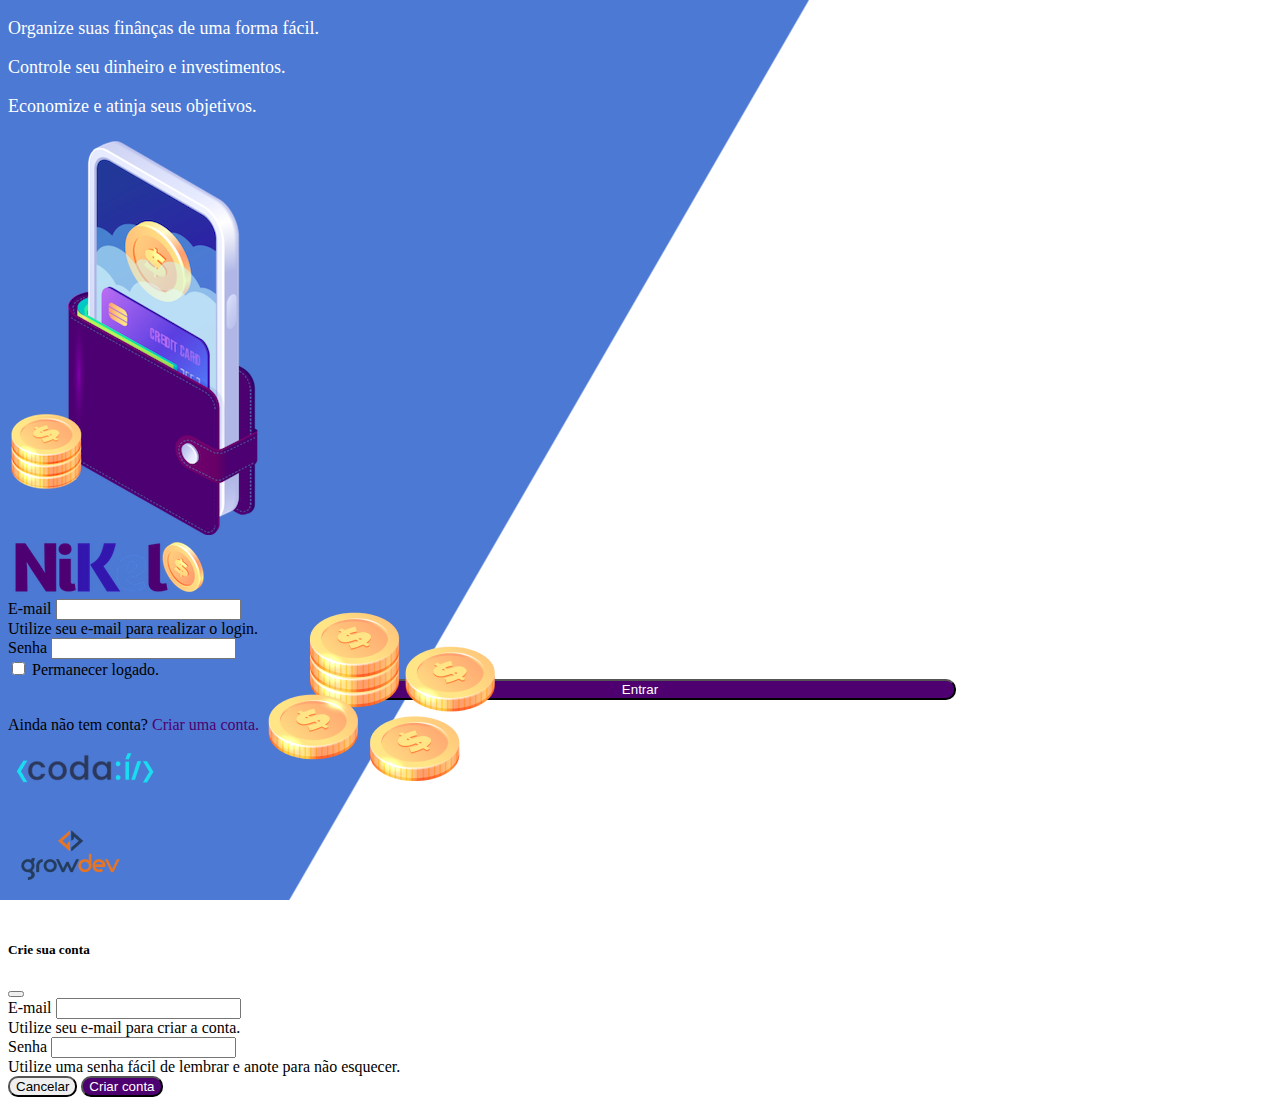
<file: public/index.html>
<!DOCTYPE html>
<html lang="pt">
<head>
    <meta charset="UTF-8">
    <meta http-equiv="X-UA-Compatible" content="IE=edge">
    <meta name="viewport" content="width=device-width, initial-scale=1.0">
    <title>Nikel</title>
    <link href="https://cdn.jsdelivr.net/npm/bootstrap@5.2.0/dist/css/bootstrap.min.css" rel="stylesheet" integrity="sha384-gH2yIJqKdNHPEq0n4Mqa/HGKIhSkIHeL5AyhkYV8i59U5AR6csBvApHHNl/vI1Bx" crossorigin="anonymous">
    <link rel="stylesheet" href="./css/style.css">
</head>
<body id="login">
    <main>
        <div class="container">
            <div class="row vh-100">
                <div class="col d-flex justify-content-center my-5 flex-column">
                    <div class="text-login">
                        <p>Organize suas finânças de uma forma fácil.</p>
                        <p>Controle seu dinheiro e investimentos.</p>
                        <p>Economize e atinja seus objetivos.</p>
                    </div>
                    <div class="text-center">
                        <img src="./assets/images/pocket.png" alt="image pocket" class="img-fluid" srcset="">
                        <img src="./assets/images/coins.png" alt="image coins" class="img-fluid d-none d-md-inline coins" srcset="">
                    </div>
                </div>
                <div class="col d-flex justify-content-center my-5 flex-column">
                    <div class="container">
                        <div class="row">
                            <div class="col">
                                <div class="text-center mb-3">
                                    <img src="./assets/images/nikel-logo.png" alt="logo nikel" class="img-fluid" srcset="">
                                </div>
                            </div>
                        </div>
                        <div class="row">
                            <div class="col">
                                <form id="login-form">
                                    <div class="mb-3">
                                      <label for="email-input" class="form-label">E-mail</label>
                                      <input type="email" class="form-control" id="email-input" aria-describedby="emailHelp">
                                      <div id="emailHelp" class="form-text">Utilize seu e-mail para realizar o login.</div>
                                    </div>
                                    <div class="mb-3">
                                      <label for="password-input" class="form-label">Senha</label>
                                      <input type="password" class="form-control" id="password-input">
                                    </div>
                                    <div class="mb-3 form-check">
                                      <input type="checkbox" class="form-check-input" id="session-check">
                                      <label class="form-check-label" for="session-check">Permanecer logado.</label>
                                    </div>
                                    <button type="submit" class="btn button-login">Entrar</button>
                                  </form>
                            </div>
                        </div>
                        <div class="row">
                            <div class="col">
                                <p id="link-conta" class="text-center mt-2 form-text" data-bs-toggle="modal" data-bs-target="#register-modal">Ainda não tem conta? <span class="link-default">Criar uma conta.</span> </p>
                            </div>
                        </div>
                        <div class="row">
                            <div class="col">
                               <div class="text-center mt-5">
                                <img src="./assets/images/codai-logo.png" alt="logo codai" srcset="">
                               </div>
                            </div>
                        </div>
                        <div class="row">
                            <div class="col">
                               <div class="text-center">
                                <img src="./assets/images/growdev-logo.png" alt="logo growdev" srcset="">
                               </div>
                            </div>
                        </div>
                    </div>
                </div>
            </div>
        </div>  
  <!-- Modal -->
  <div class="modal fade" id="register-modal" tabindex="-1" aria-labelledby="exampleModalLabel" aria-hidden="true">
    <div class="modal-dialog">
      <div class="modal-content">
        <div class="modal-header">
          <h5 class="modal-title" id="exampleModalLabel">Crie sua conta</h5>
          <button type="button" class="btn-close" data-bs-dismiss="modal" aria-label="Close"></button>
        </div>
        <form id="create-form">
        <div class="modal-body">
                  <div class="mb-3">
                  <label for="email-create-input" class="form-label">E-mail</label>
                  <input type="email" class="form-control" id="email-create-input" aria-describedby="emailHelp" required>
                  <div id="emailHelp" class="form-text">Utilize seu e-mail para criar a conta.</div>
                </div>
                <div class="mb-3">
                  <label for="password-create-input" class="form-label">Senha</label>
                  <input type="password" class="form-control" id="password-create-input" required>
                  <div id="emailHelp" class="form-text">Utilize uma senha fácil de lembrar e anote para não esquecer.</div>
                </div>
        </div>
        <div class="modal-footer">
          <button type="button" class="btn btn-secondary button-cancel" data-bs-dismiss="modal">Cancelar</button>
          <button type="submit" class="btn button-default">Criar conta</button>
        </div>
    </form>
      </div>
    </div>
  </div>
    </main>
    <script src="https://cdn.jsdelivr.net/npm/bootstrap@5.2.0/dist/js/bootstrap.bundle.min.js" integrity="sha384-A3rJD856KowSb7dwlZdYEkO39Gagi7vIsF0jrRAoQmDKKtQBHUuLZ9AsSv4jD4Xa" crossorigin="anonymous"></script>
    <script src="./js/index.js"></script>
</body>
</html>
</file>
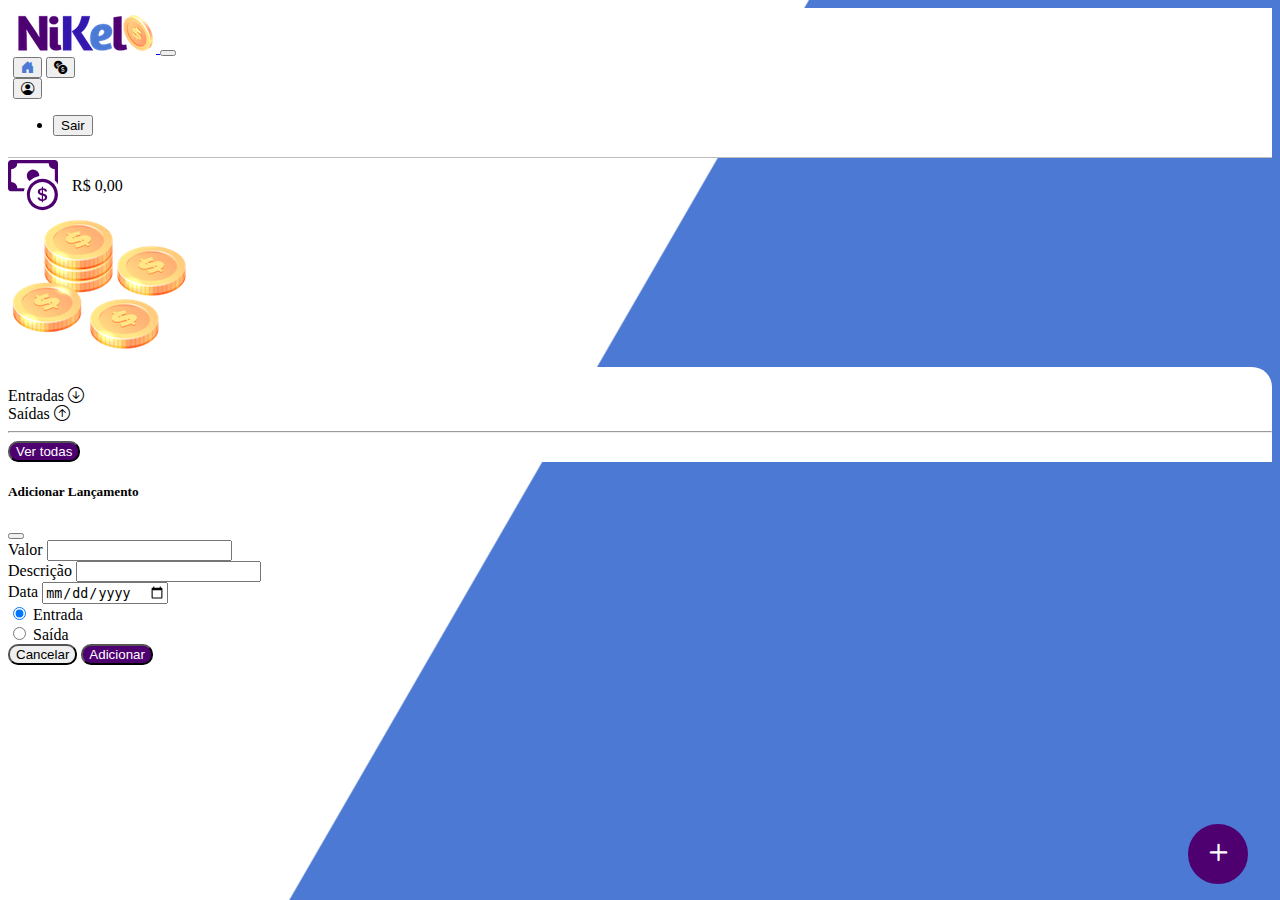
<file: public/home.html>
<!DOCTYPE html>
<html lang="pt">
<head>
    <meta charset="UTF-8">
    <meta http-equiv="X-UA-Compatible" content="IE=edge">
    <meta name="viewport" content="width=device-width, initial-scale=1.0">
    <title>Nikel - Home</title>
    <link href="https://cdn.jsdelivr.net/npm/bootstrap@5.2.0/dist/css/bootstrap.min.css" rel="stylesheet" integrity="sha384-gH2yIJqKdNHPEq0n4Mqa/HGKIhSkIHeL5AyhkYV8i59U5AR6csBvApHHNl/vI1Bx" crossorigin="anonymous">
    <link rel="stylesheet" href="https://cdn.jsdelivr.net/npm/bootstrap-icons@1.9.1/font/bootstrap-icons.css">
    <link rel="stylesheet" href="./css/style.css">
</head>
<body id="app">
    <header>
        <nav class="navbar navbar-expand navbar-white bg-white">
            <div class="container-fluid">
              <a class="navbar-brand" href="#">
                <img src="./assets/images/nikel-small-logo.png" alt="logo nikel" class="img-fluid" srcset="">
            </a>
              <button class="navbar-toggler" type="button" data-bs-toggle="collapse" data-bs-target="#navbarSupportedContent" aria-controls="navbarSupportedContent" aria-expanded="false" aria-label="Toggle navigation">
                <span class="navbar-toggler-icon"></span>
              </button>
              <div class="collapse navbar-collapse justify-content-end" id="navbarSupportedContent">
                <div class="d-flex menu">
                    <a href="home.html"><button class="btn" type="button"><i class="bi bi-house-door-fill fs-4 color-secondary"></i></button></a>
                    <a href="transactions.html"><button class="btn" type="button"><i class="bi bi-currency-exchange fs-4"></i></button></a>
                    
                    <div class="dropdown">
                        <button class="btn" type="button" data-bs-toggle="dropdown" aria-expanded="false"><i class="bi bi-person-circle fs-4"></i></i></button>
                        <ul class="dropdown-menu logout">
                          <li><button class="dropdown-item" id="button-logout">Sair</button></li>
                        </ul>
                      </div>
                </div>
              </div>
            </div>
          </nav>
    </header>
    <main>
        <div class="container-lg">
            <div class="row">
                <div class="col d-flex mt-4 justify-content-start align-items-center">
                    <i class="bi bi-cash-coin color-primary icon-detail"></i>
                    <span class="fs-2" id="total">R$ 0,00</span>
                </div>
                <div class="col d-flex mt-4 justify-content-end">
                    <div class="text-center">
                        <img src="./assets/images/coins-small.png" alt="image coins" srcset="">
                    </div>
                </div>
            </div>
            <div class="row">
              <div class="col-12 info shadow-lg">
                <div class="container">
                  <div class="row">
                    <div class="col-6">
                      <span class="fs-4">Entradas <i class="bi bi-arrow-down-circle fs-2 align-middle"></i></span> 
                    </div>
                    <div class="col-6">
                      <span class="fs-4">Saídas <i class="bi bi-arrow-up-circle fs-2 align-middle"></i></span>
                    </div>
                    <div class="col-12 my-2">
                      <hr>
                    </div>
                  </div>
                  <div class="row">
                    <div class="col-6">
                    <div class="container p-0" id="cash-in-list">
                     
                    </div>
                    </div>
                    <div class="col-6">
                      <div class="container p-0" id="cash-out-list">
                        
                      </div>
                    </div>
                    <div class="col-12 mb-4">
                      <button type="button" class="btn button-default" id="transactions-button">Ver todas</button>
                    </div>
                  </div>                 
              </div>
            </div>
          </div>
            <button class="btn button-float" data-bs-toggle="modal" data-bs-target="#transaction-modal"><i class="bi bi-plus"></i></button>
        </div> 

        <!-- Modal -->
        <div class="modal fade" id="transaction-modal" tabindex="-1" aria-labelledby="exampleModalLabel" aria-hidden="true">
          <div class="modal-dialog">
            <div class="modal-content">
              <div class="modal-header">
                <h5 class="modal-title" id="exampleModalLabel">Adicionar Lançamento</h5>
                <button type="button" class="btn-close" data-bs-dismiss="modal" aria-label="Close"></button>
              </div>
              <form id="transaction-form">
              <div class="modal-body">
                        <div class="mb-3">
                        <label for="value-input" class="form-label">Valor</label>
                        <input type="number" step="any" class="form-control" id="value-input" aria-describedby="emailHelp" required>
                      </div>
                      <div class="mb-3">
                        <label for="description-input" class="form-label">Descrição</label>
                        <input type="text" class="form-control" id="description-input" required>
                      </div>
                      <div class="mb-3">
                        <label for="date-input" class="form-label">Data</label>
                        <input type="date" class="form-control" id="date-input" required>
                      </div>
                      <div class="mb-3">
                        <div class="form-check form-check-inline">
                          <input class="form-check-input" type="radio" name="type-input" id="inlineRadio1" value="1" checked>
                          <label class="form-check-label" for="inlineRadio1">Entrada</label>
                        </div>
                        <div class="form-check form-check-inline">
                          <input class="form-check-input" type="radio" name="type-input" id="inlineRadio2" value="2">
                          <label class="form-check-label" for="inlineRadio2">Saída</label>
                        </div>
                      </div>
              </div>
              <div class="modal-footer">
                <button type="button" class="btn btn-secondary button-cancel" data-bs-dismiss="modal">Cancelar</button>
                <button type="submit" class="btn button-default">Adicionar</button>
              </div>
          </form>
            </div>
          </div>
        </div>
   </main>
    <script src="https://cdn.jsdelivr.net/npm/bootstrap@5.2.0/dist/js/bootstrap.bundle.min.js" integrity="sha384-A3rJD856KowSb7dwlZdYEkO39Gagi7vIsF0jrRAoQmDKKtQBHUuLZ9AsSv4jD4Xa" crossorigin="anonymous"></script>
    <script src="./js/home.js"></script>
</body>
</html>
</file>
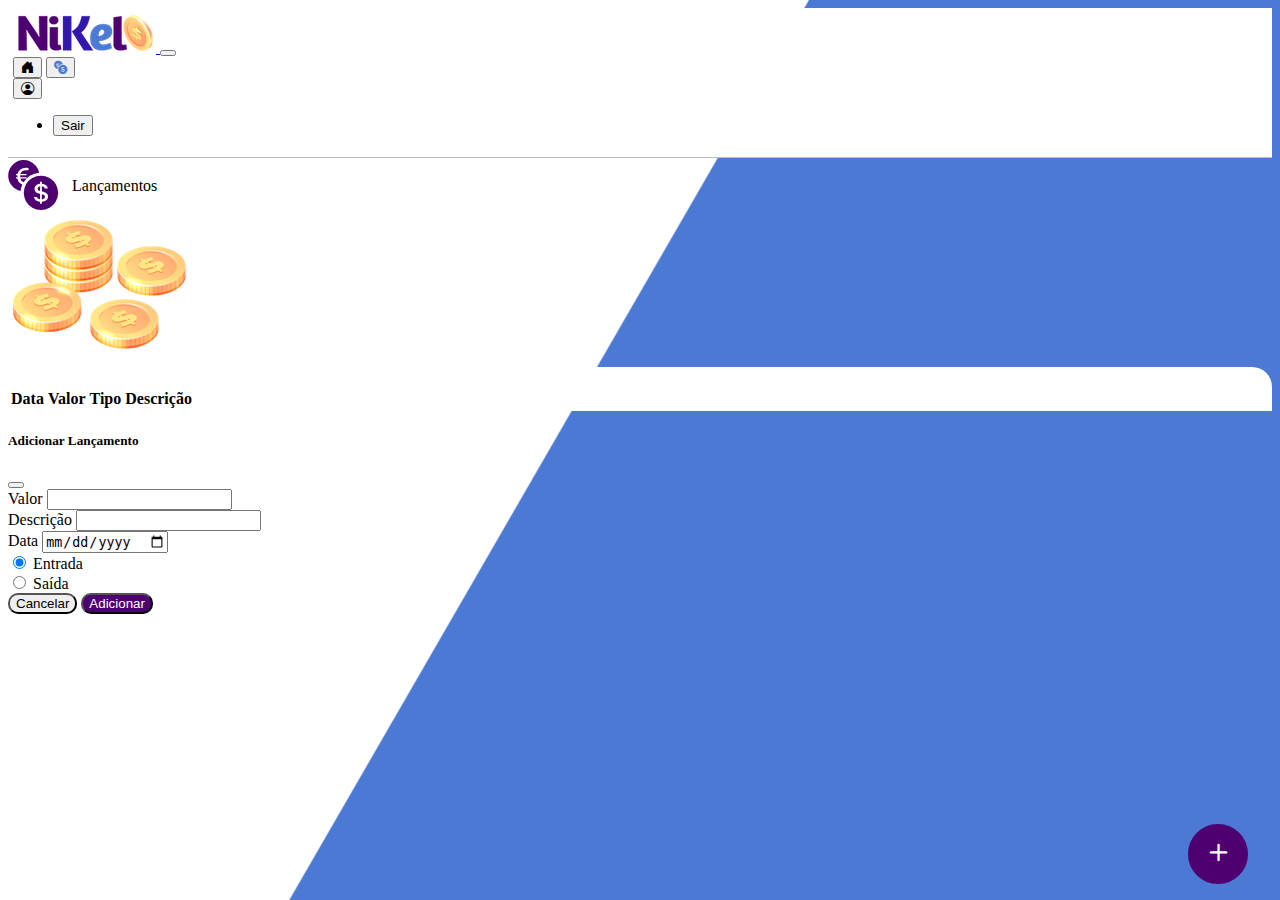
<file: public/transactions.html>
<!DOCTYPE html>
<html lang="pt">
<head>
    <meta charset="UTF-8">
    <meta http-equiv="X-UA-Compatible" content="IE=edge">
    <meta name="viewport" content="width=device-width, initial-scale=1.0">
    <title>Nikel - Lançamentos</title>
    <link href="https://cdn.jsdelivr.net/npm/bootstrap@5.2.0/dist/css/bootstrap.min.css" rel="stylesheet" integrity="sha384-gH2yIJqKdNHPEq0n4Mqa/HGKIhSkIHeL5AyhkYV8i59U5AR6csBvApHHNl/vI1Bx" crossorigin="anonymous">
    <link rel="stylesheet" href="https://cdn.jsdelivr.net/npm/bootstrap-icons@1.9.1/font/bootstrap-icons.css">
    <link rel="stylesheet" href="./css/style.css">
</head>
<body id="app">
    <header>
        <nav class="navbar navbar-expand navbar-white bg-white">
            <div class="container-fluid">
              <a class="navbar-brand" href="#">
                <img src="./assets/images/nikel-small-logo.png" alt="logo nikel" class="img-fluid" srcset="">
            </a>
              <button class="navbar-toggler" type="button" data-bs-toggle="collapse" data-bs-target="#navbarSupportedContent" aria-controls="navbarSupportedContent" aria-expanded="false" aria-label="Toggle navigation">
                <span class="navbar-toggler-icon"></span>
              </button>
              <div class="collapse navbar-collapse justify-content-end" id="navbarSupportedContent">
                <div class="d-flex menu">
                    <a href="home.html"><button class="btn" type="button"><i class="bi bi-house-door-fill fs-4"></i></button></a>
                    <a href="transactions.html"><button class="btn" type="button"><i class="bi bi-currency-exchange fs-4 color-secondary"></i></button></a>
                    
                    <div class="dropdown">
                        <button class="btn" type="button" data-bs-toggle="dropdown" aria-expanded="false"><i class="bi bi-person-circle fs-4"></i></i></button>
                        <ul class="dropdown-menu logout">
                          <li><button class="dropdown-item" id="button-logout">Sair</button></li>
                        </ul>
                      </div>
                </div>
              </div>
            </div>
          </nav>
    </header>
    <main>
        <div class="container-lg">
            <div class="row">
                <div class="col d-flex mt-4 justify-content-start align-items-center">
                    <i class="bi bi-currency-exchange color-primary icon-detail"></i>
                    <span class="fs-2">Lançamentos</span>
                </div>
                <div class="col d-flex mt-4 justify-content-end">
                    <div class="text-center">
                        <img src="./assets/images/coins-small.png" alt="image coins" srcset="">
                    </div>
                </div>
            </div>
            <div class="row">
              <div class="col-12 info shadow-lg">
                <div class="container">
                  <div class="row">
                    <div class="col">
                        <table class="table">
                            <thead>
                              <tr>
                                <th scope="col">Data</th>
                                <th scope="col">Valor</th>
                                <th scope="col">Tipo</th>
                                <th scope="col">Descrição</th>
                              </tr>
                            </thead>
                            <tbody id="transactions-list">
                              
                            </tbody>
                          </table>
                    </div>
                  </div>                
              </div>
            </div>
            <button class="btn button-float" data-bs-toggle="modal" data-bs-target="#transaction-modal"><i class="bi bi-plus"></i></button>
        </div>

        <!-- Modal -->
        <div class="modal fade" id="transaction-modal" tabindex="-1" aria-labelledby="exampleModalLabel" aria-hidden="true">
            <div class="modal-dialog">
              <div class="modal-content">
                <div class="modal-header">
                  <h5 class="modal-title" id="exampleModalLabel">Adicionar Lançamento</h5>
                  <button type="button" class="btn-close" data-bs-dismiss="modal" aria-label="Close"></button>
                </div>
                <form id="transaction-form">
                <div class="modal-body">
                          <div class="mb-3">
                          <label for="value-input" class="form-label">Valor</label>
                          <input type="number" step="any" class="form-control" id="value-input" aria-describedby="emailHelp">
                        </div>
                        <div class="mb-3">
                          <label for="description-input" class="form-label">Descrição</label>
                          <input type="text" class="form-control" id="description-input">
                        </div>
                        <div class="mb-3">
                          <label for="date-input" class="form-label">Data</label>
                          <input type="date" class="form-control" id="date-input">
                        </div>
                        <div class="mb-3">
                          <div class="form-check form-check-inline">
                            <input class="form-check-input" type="radio" name="type-input" id="inlineRadio1" value="1" checked>
                            <label class="form-check-label" for="inlineRadio1">Entrada</label>
                          </div>
                          <div class="form-check form-check-inline">
                            <input class="form-check-input" type="radio" name="type-input" id="inlineRadio2" value="2">
                            <label class="form-check-label" for="inlineRadio2">Saída</label>
                          </div>
                        </div>
                </div>
                <div class="modal-footer">
                  <button type="button" class="btn btn-secondary button-cancel" data-bs-dismiss="modal">Cancelar</button>
                  <button type="submit" class="btn button-default">Adicionar</button>
                </div>
            </form>
              </div>
            </div>
          </div>

    </main>
    <script src="https://cdn.jsdelivr.net/npm/bootstrap@5.2.0/dist/js/bootstrap.bundle.min.js" integrity="sha384-A3rJD856KowSb7dwlZdYEkO39Gagi7vIsF0jrRAoQmDKKtQBHUuLZ9AsSv4jD4Xa" crossorigin="anonymous"></script>
    <script src="./js/transactions.js"></script>
</body>
</html>
</file>
<file: public/css/style.css>
#login{
    background: linear-gradient(120deg, #4c79d3 44.9%, #ffffff 45%) no-repeat fixed;
}

#app{
    background: linear-gradient(120deg, #ffffff 44.9%, #4c79d3 45%) no-repeat fixed;
}

header{
    border-bottom: 1px solid #bebcbc;
    padding: 5px;
    background-color: #ffffff;
}

.color-primary{
color: #4e0070;
}

.icon-detail{
    font-size: 50px;
    margin-right: 10px;
    vertical-align: middle;
}

.color-secondary{
color: #4c79d3;
}
.text-login{
    color: #ffffff;
    font-size: 18px;
    font-weight: 500;
}

.coins{
    position: absolute;
    bottom: 100px;    
}

.button-login{
    border-radius: 10px;
    background-color: #4e0070;
    color: #ffffff;
    width: 50%;
    margin: 0 25%;
}

.button-default{
    border-radius: 10px;
    background-color: #4e0070;
    color: #ffffff;
}

.button-cancel{
    border-radius: 10px;
}

.button-float {
    border-radius: 100%;
    height: 60px;
    width: 60px;
    position: fixed;
    padding: 0 !important;
    bottom: 1rem;
    right: 2rem;
    font-size: 35px;
    border: 2px solid #4e0070;
    background-color: #4e0070;
    color: #ffffff;
}

.button-float:hover {
    border: 2px solid #4c79d3;
    background-color: #ffffff;
    color: #4c79d3;
}

.button-login:hover, .button-default:hover{
    background: #4c79d3;
    color: #ffffff;
}

.link-default{
    color: #4e0070;
    cursor: pointer;
}

.link-default:hover{
    color: #4c79d3;
}

.info {
    background-color: #ffffff;
    border-radius: 20px 20px 0px 0px;
    padding: 20px 0px 0px 0px;
}

.logout {
    min-width: 5rem !important;
}

.menu {
    margin-right: 20px;
}
</file>
